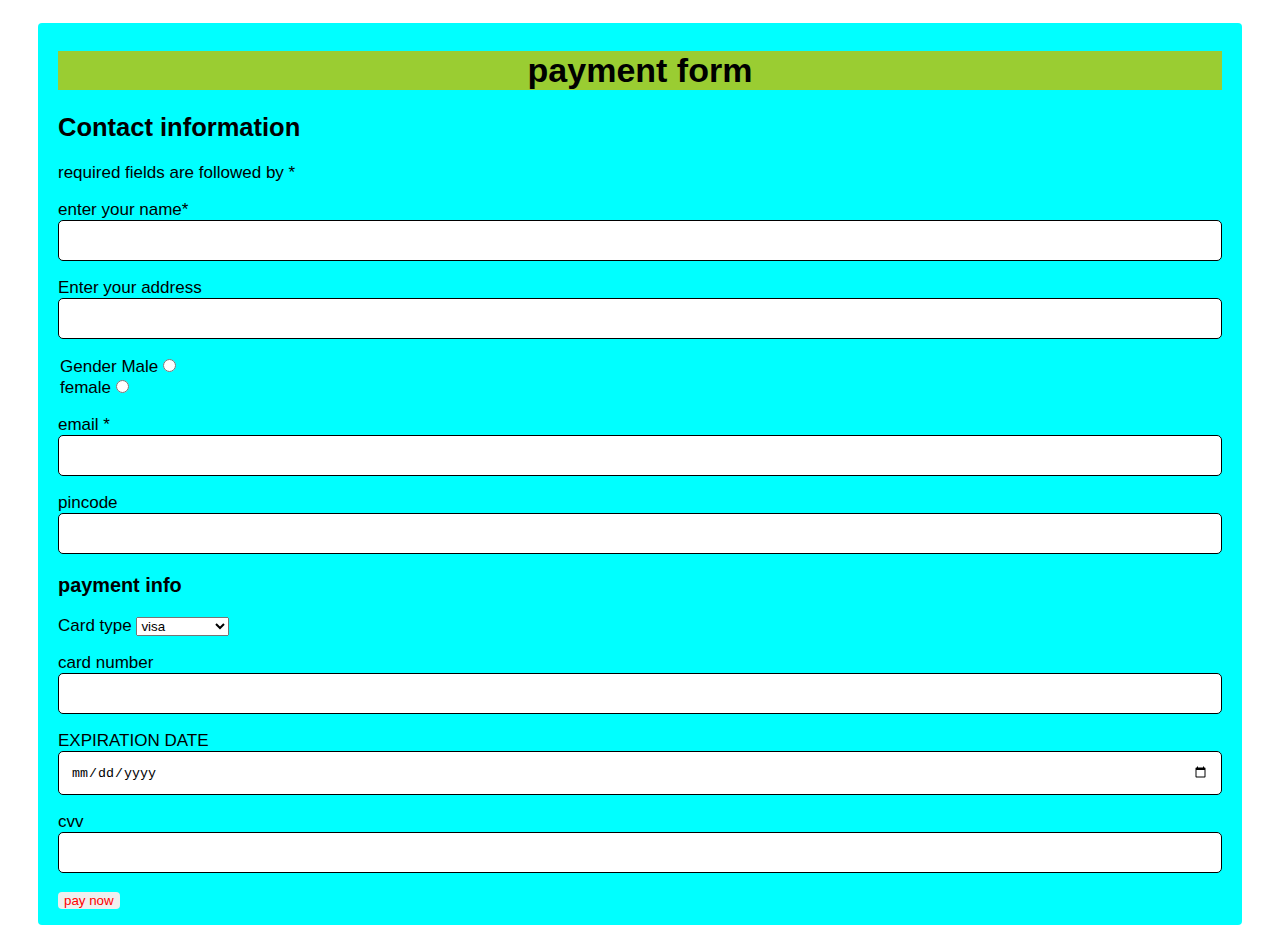
<file: index.html>
<!DOCTYPE html>
<html lang="en">
<head>
    <link rel="stylesheet"href="123.css">
    <meta charset="UTF-8">
    <meta http-equiv="X-UA-Compatible" content="IE=edge">
    <meta name="viewport" content="width=device-width, initial-scale=1.0">
    <title>PAYMENT FORM</title>
</head>
<body>
    <div class="container">
    <form action=""><mark>
        <h1 class="main-heading">payment form</h1></mark>
        <h2>Contact information</h2>
        <p>required fields are followed by *</p>
        <p>enter your name*
        <input type="text"place holder="junaid shah" required></p>
        <p>Enter your address
        <input type="text"place holder="Address"cols="100"rows="5"></p>
        <legend>Gender
        Male<input type="radio"name="gender"id=""><br>

        female<input type="radio"name="gender"id=""></legend>
        <P>email
        *<input type="email"id="abc@gmail.com"required></P>
        <p>pincode
        <input type="number"id="number"></p>
<h3>payment info</h3>
<p>Card type
<select name="card type" id="cardtype">
    <opton value=">--select acard type--"</option>
        <option value="visa">visa</option>
        <option value="AXIS">axis</option>
        <option value="master card">master card</option>
</select></p>
<p>card number
<input type="number"place holder="number"></p>
<p>EXPIRATION DATE
<input type="date"place holder="EXPIRATION DATE"></p>
<p>cvv
<input type="number" place holder="cvv"></p>
<input type="submit" value="pay now">
    </form>
</div>
</body>
</html>
</file>
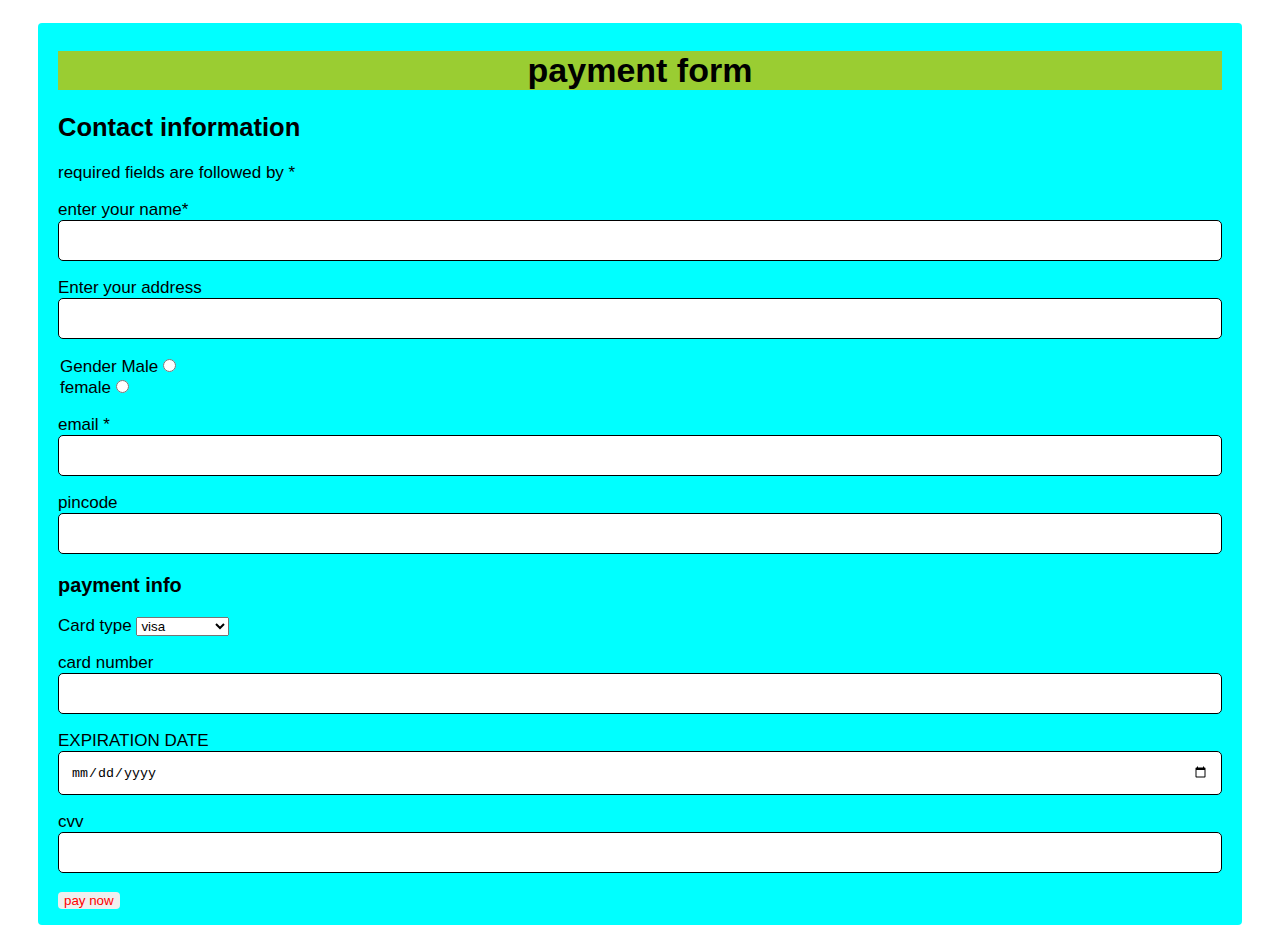
<file: payment form.html>
<!DOCTYPE html>
<html lang="en">
<head>
    <link rel="stylesheet"href="123.css">
    <meta charset="UTF-8">
    <meta http-equiv="X-UA-Compatible" content="IE=edge">
    <meta name="viewport" content="width=device-width, initial-scale=1.0">
    <title>PAYMENT FORM</title>
</head>
<body>
    <div class="container">
    <form action=""><mark>
        <h1 class="main-heading">payment form</h1></mark>
        <h2>Contact information</h2>
        <p>required fields are followed by *</p>
        <p>enter your name*
        <input type="text"place holder="junaid shah" required></p>
        <p>Enter your address
        <input type="text"place holder="Address"cols="100"rows="5"></p>
        <legend>Gender
        Male<input type="radio"name="gender"id=""><br>

        female<input type="radio"name="gender"id=""></legend>
        <P>email
        *<input type="email"id="abc@gmail.com"required></P>
        <p>pincode
        <input type="number"id="number"></p>
<h3>payment info</h3>
<p>Card type
<select name="card type" id="cardtype">
    <opton value=">--select acard type--"</option>
        <option value="visa">visa</option>
        <option value="AXIS">axis</option>
        <option value="master card">master card</option>
</select></p>
<p>card number
<input type="number"place holder="number"></p>
<p>EXPIRATION DATE
<input type="date"place holder="EXPIRATION DATE"></p>
<p>cvv
<input type="number" place holder="cvv"></p>
<input type="submit" value="pay now">
    </form>
</div>
</body>
</html>
</file>
<file: 123.css>
*{
        box-sizing: border-box;
    }
    body{
    font-family: Verdana, Geneva, Tahoma, sans-serif;
    margin:15px 30px;
    font-size: 17px;
    padding: 8px;
    }
    .container{
        background-color: aqua;
        padding: 5px 20px 15px 20px;
        border-radius: 4px;
    }
    input[type="text"],
    input[type="email"],
    input[type="number"],
    input[type="password"], 
    input[type="date"],
    textarea{
        width: 100%;
        padding:12px;
        border:1px solid;
border-radius: 5px;
    }
    fieldset{
        background-color:violet;
        border:1px solid;
    }
    .main-heading{
        text-align: center;
    }
    .main-heading{
        background-color: yellowgreen;
    }
    input[type="submit"]{
        background-color: #4daeal;
        color:red
        ;
        border: none;
        border-radius: 4px;
    }
</file>
